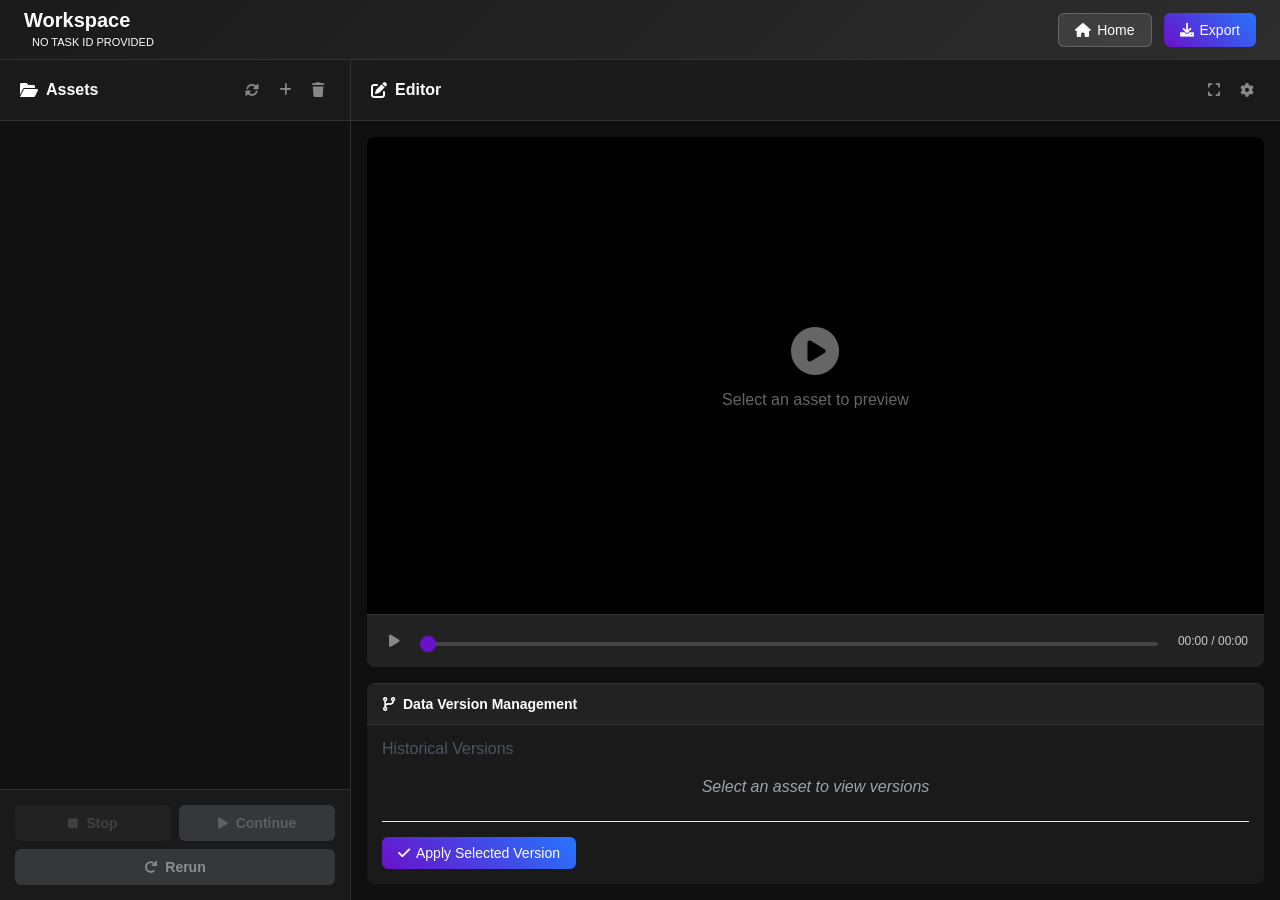
<file: frontend/results.html>
<!--
-----------------------------------------------------------------------------
© 2026 Artalor
Artalor Project — All rights reserved.
Licensed for personal and educational use only.
Commercial use or redistribution prohibited.
See LICENSE.md for full terms.
-----------------------------------------------------------------------------
-->
<!DOCTYPE html>
<html lang="en">
<head>
    <meta charset="UTF-8">
    <meta name="viewport" content="width=device-width, initial-scale=1.0">
    <title>Workspace</title>
    <link rel="stylesheet" href="style.css">
    <link rel="stylesheet" href="https://cdnjs.cloudflare.com/ajax/libs/font-awesome/6.0.0/css/all.min.css">
</head>
<body class="workspace-page">
    <!-- Top Header -->
    <header class="workspace-header">
        <div class="header-left">
            <h1>Workspace</h1>
            <span class="project-status" id="project-status">Loading...</span>
        </div>
        <div class="header-right">
            <button class="btn-secondary" onclick="window.location.href='index.html'">
                <i class="fas fa-home"></i> Home
            </button>
            <button class="btn-primary" id="export-btn">
                <i class="fas fa-download"></i> Export
            </button>
        </div>
    </header>

    <!-- Main Workspace Layout -->
    <div class="workspace-container">
        <!-- Left Panel - Assets -->
        <div class="assets-panel">
            <div class="panel-header">
                <h3><i class="fas fa-folder-open"></i> Assets</h3>
                <div class="panel-controls">
                    <button class="btn-icon" id="refresh-assets" title="Refresh">
                        <i class="fas fa-sync-alt"></i>
                    </button>
                    <button class="btn-icon" id="upload-asset" title="Upload">
                        <i class="fas fa-plus"></i>
                    </button>
                    <button class="btn-icon" id="delete-asset" title="Delete Selected Asset">
                        <i class="fas fa-trash"></i>
                    </button>
                </div>
            </div>
            <div class="assets-content">
                <!-- Workflow Status Indicator -->
                <div class="workflow-status-bar" id="workflow-status-bar" style="display: none;">
                    <div class="status-content">
                        <div class="status-icon">
                            <i class="fas fa-spinner"></i>
                        </div>
                        <div class="status-text">
                            <span class="status-label">Processing</span>
                            <span class="status-detail">Generating assets...</span>
                        </div>
                    </div>
                    <div class="status-progress-bar">
                        <div class="progress-marquee"></div>
                    </div>
                </div>
                <div id="loader" class="loader" style="display: none;"></div>
                <div class="asset-categories" id="asset-categories-container">
                    <!-- Categories will be dynamically rendered here -->
                </div>
            </div>
            <div class="assets-footer" style="padding: 15px; border-top: 1px solid #333; background: #1a1a1a;">
                <div style="display: flex; gap: 8px; margin-bottom: 8px;">
                    <button class="btn-stop" id="stop-btn" disabled style="flex: 1;">
                        <i class="fas fa-stop"></i> Stop
                    </button>
                    <button class="btn-continue" id="continue-btn" disabled style="flex: 1;">
                        <i class="fas fa-play"></i> Continue
                    </button>
                </div>
                <button class="btn-rerun" id="rerun-btn" disabled style="width: 100%; margin-top: 0;">
                    <i class="fas fa-redo"></i> Rerun
                </button>
            </div>
        </div>

        <!-- Right Panel - Editor -->
        <div class="editor-panel">
            <div class="panel-header">
                <h3><i class="fas fa-edit"></i> Editor</h3>
                <div class="panel-controls">
                    <button class="btn-icon" id="fullscreen-preview" title="Fullscreen">
                        <i class="fas fa-expand"></i>
                    </button>
                    <button class="btn-icon" id="preview-settings" title="Settings">
                        <i class="fas fa-cog"></i>
                    </button>
                </div>
            </div>
            
            <!-- Editor Content Container -->
            <div class="editor-content-container">
                <!-- Main Editor Area (Left) -->
                <div class="editor-main-area">
                    <!-- Preview Window -->
                    <div class="preview-window">
                        <div class="preview-container" id="preview-container">
                            <div class="preview-placeholder">
                                <i class="fas fa-play-circle"></i>
                                <p>Select an asset to preview</p>
                            </div>
                        </div>
                        <div class="preview-controls">
                            <button class="btn-icon" id="play-pause">
                                <i class="fas fa-play"></i>
                            </button>
                            <div class="timeline">
                                <input type="range" id="timeline-slider" min="0" max="100" value="0">
                            </div>
                            <span class="time-display" id="time-display">00:00 / 00:00</span>
                        </div>
                    </div>

                    <!-- Data Version Management -->
                    <div class="version-management-section" id="version-management-section">
                        <div class="command-header">
                            <h4><i class="fas fa-code-branch"></i> Data Version Management</h4>
                        </div>
                        <div class="version-content" style="padding: 15px;">
                            <label style="display:block; margin-bottom:10px; color:#4b5563; font-weight:500;">Historical Versions</label>
                            
                            <!-- Versions Grid Container -->
                            <div id="version-grid" class="version-grid" style="display: grid; grid-template-columns: repeat(auto-fill, minmax(80px, 1fr)); gap: 8px; margin-bottom: 15px;">
                                <div class="version-placeholder" style="grid-column: 1 / -1; text-align: center; color: #9ca3af; padding: 10px; font-style: italic;">
                                    Select an asset to view versions
                                </div>
                            </div>

                            <div class="version-actions" style="display: flex; gap: 10px; align-items: center; border-top: 1px solid #e5e7eb; padding-top: 15px;">
                                <button id="apply-version-btn" class="btn-primary" disabled style="display: flex; align-items: center; gap: 6px;">
                                    <i class="fas fa-check"></i> Apply Selected Version
                                </button>
                                <span id="version-status" style="font-size: 0.9em; color: #6b7280;"></span>
                            </div>
                        </div>
                    </div>
                </div>
                
                <!-- Text Preview Panel (Right) -->
                <div class="text-preview-panel" id="text-preview-panel" style="display: none;">
                    <!-- Elastic middle: Asset Details + handle + Workflow Config -->
                    <div class="panel-body-container" id="panel-body-container">
                        <!-- Asset Details Header (collapsible) -->
                        <div class="panel-section-header" id="asset-details-header" title="Click to collapse/expand">
                            <h4><i class="fas fa-sliders-h"></i> Asset Details</h4>
                            <div class="panel-section-header-actions">
                                <i class="fas fa-chevron-up section-toggle-icon" id="asset-details-toggle"></i>
                                <button class="btn-icon" id="close-text-preview" title="Close">
                                    <i class="fas fa-times"></i>
                                </button>
                            </div>
                        </div>
                        <!-- Asset Details Body -->
                        <div class="text-preview-content" id="text-preview-content">
                            <p class="text-preview-placeholder">Select an asset to view details</p>
                        </div>
                        
                        <!-- Resize Handle -->
                        <div class="panel-resize-handle" id="panel-resize-handle" style="display: none;" title="Drag to resize">
                            <div class="resize-handle-grip"></div>
                        </div>
                        
                        <!-- Workflow Config Panel (collapsible) -->
                        <div class="workflow-config-panel" id="workflow-config-panel" style="display: none;">
                            <div class="panel-section-header" id="workflow-config-toggle-header" title="Click to collapse/expand">
                                <h4><i class="fas fa-cog"></i> Workflow Config</h4>
                                <i class="fas fa-chevron-up section-toggle-icon" id="workflow-config-toggle"></i>
                            </div>
                            <div class="workflow-config-content" id="workflow-config-content">
                                <!-- Config parameters will be dynamically loaded here -->
                            </div>
                        </div>
                    </div>
                    
                    <!-- Fixed footer - always at bottom, never affected by resize -->
                    <div class="text-preview-footer">
                        <button class="btn-regenerate" id="regenerate-btn" disabled>
                            <i class="fas fa-sync-alt"></i> Generate New Version
                        </button>
                    </div>
                </div>
            </div>
        </div>
    </div>

    <!-- Fullscreen Modal -->
    <div id="fullscreen-modal" class="modal">
        <span class="close-btn">&times;</span>
        <div class="modal-content" id="modal-content"></div>
    </div>

    <!-- Hidden file input for uploads -->
    <input type="file" id="file-upload" multiple accept="image/*,video/*,audio/*" style="display: none;">

    <script src="results.js"></script>
</body>
</html>
</file>
<file: frontend/style.css>
/*
-----------------------------------------------------------------------------
© 2026 Artalor
Artalor Project — All rights reserved.
Licensed for personal and educational use only.
Commercial use or redistribution prohibited.
See LICENSE.md for full terms.
-----------------------------------------------------------------------------
*/

#particles-js {
    position: fixed;
    top: 0;
    left: 0;
    width: 100%;
    height: 100%;
    background-color: #000000; /* Black background */
    background-repeat: no-repeat;
    background-size: cover;
    background-position: 50% 50%;
    z-index: -1;
    pointer-events: none; /* Allow scroll and click through to page */
}

html, body {
    margin: 0;
    padding: 0;
    width: 100%;
    height: 100%;
    /* Allow page scroll by default; specific pages can override */
    overflow-x: hidden;
    overflow-y: auto;
}

.home-page {
    font-family: -apple-system, BlinkMacSystemFont, 'Segoe UI', Roboto, Helvetica, Arial, sans-serif;
    color: #ffffff; /* Change text to white for contrast */
    position: relative;
    z-index: 1;
    padding: 5vh 20px; /* Adjusted padding */
    display: flex;
    flex-direction: column;
    align-items: center;
    justify-content: flex-start; /* Allow content to extend below the fold */
    min-height: 100vh;
    box-sizing: border-box;
}

.results-page {
    font-family: -apple-system, BlinkMacSystemFont, 'Segoe UI', Roboto, Helvetica, Arial, sans-serif;
    background-color: #121212;
    color: #ffffff;
    margin: 0;
    padding: 10px 20px; /* Reduced top and bottom padding */
}

.home-page .main-container {
    width: 100%;
    max-width: 600px;
    padding: 20px;
    background-color: rgba(255, 255, 255, 0.1); /* Semi-transparent container */
    border-radius: 15px;
    backdrop-filter: blur(10px);
    margin-bottom: 60px; /* Space between blocks */
    flex-shrink: 0; /* Prevent shrinking */
}

.results-page .main-container {
    width: 100%;
    max-width: none; /* Ensure it can expand fully */
    padding: 20px;
}

.header h2 {
    font-size: 24px;
    font-weight: 600;
    margin: 0 0 5px 0;
}

.header p {
    font-size: 18px;
    color: #8e8e93;
    margin: 0 0 30px 0;
}

/* Workflow Toggle */
.workflow-toggle {
    display: flex;
    gap: 8px;
    margin-bottom: 20px;
    background: #f5f5f7;
    border-radius: 10px;
    padding: 4px;
    width: fit-content;
}

.workflow-tab {
    padding: 8px 20px;
    border: none;
    border-radius: 8px;
    background: transparent;
    color: #8e8e93;
    font-size: 14px;
    font-weight: 500;
    cursor: pointer;
    transition: all 0.2s ease;
    display: flex;
    align-items: center;
    gap: 6px;
}

.workflow-tab:hover {
    color: #1d1d1f;
}

.workflow-tab.active {
    background: #fff;
    color: #1d1d1f;
    box-shadow: 0 1px 3px rgba(0,0,0,0.1);
}

#ad-form, #story-form {
    width: 100%;
}

.input-area {
    position: relative;
    border: 1px solid #e5e5ea;
    border-radius: 12px;
    padding: 12px;
    background-color: #fff;
    display: flex;
    flex-direction: column;
    min-height: 100px;
    transition: all 0.3s ease;
}

.input-area.drag-over {
    border: 2px dashed #a855f7;
    background-color: rgba(168, 85, 247, 0.05);
    transform: scale(1.01);
}

textarea {
    border: none;
    background: none;
    resize: none;
    font-size: 16px;
    flex-grow: 1;
    color: #1c1c1e;
    padding: 0;
    margin-bottom: 10px;
}

textarea:focus {
    outline: none;
}

textarea::placeholder {
    color: #aeaeb2;
}

.input-hint {
    font-size: 13px;
    color: #aeaeb2;
    margin-bottom: 8px;
}

.input-actions {
    display: flex;
    justify-content: space-between;
    align-items: center;
}

.icons {
    display: flex;
    align-items: center;
    gap: 12px;
}

.icon-label {
    cursor: pointer;
    color: #8e8e93;
    position: relative;
}

.icon-label:hover {
    color: #1c1c1e;
}

.icon-label[data-tooltip]:hover::after {
    content: attr(data-tooltip);
    position: absolute;
    bottom: calc(100% + 6px);
    left: 50%;
    transform: translateX(-50%);
    background: #1c1c1e;
    color: #fff;
    font-size: 12px;
    padding: 4px 8px;
    border-radius: 4px;
    white-space: nowrap;
    pointer-events: none;
    z-index: 10;
}

#file-name,
#story-file-name {
    font-size: 14px;
    color: #8e8e93;
}

#generate-btn,
#generate-story-btn {
    background: linear-gradient(45deg, #6a11cb 0%, #2575fc 100%);
    border: none;
    border-radius: 8px;
    padding: 10px 20px;
    display: flex;
    justify-content: center;
    align-items: center;
    cursor: pointer;
    color: #ffffff;
    font-size: 16px;
    transition: filter 0.3s ease;
}

#generate-btn:hover,
#generate-story-btn:hover {
    filter: brightness(1.2);
}

#generate-btn:disabled,
#generate-story-btn:disabled {
    cursor: not-allowed;
    opacity: 0.5;
}

/* Model Selection Section */
.models-section {
    margin-top: 20px;
    display: flex;
    flex-direction: row;
    gap: 16px;
}

.model-selector {
    display: flex;
    flex-direction: column;
    gap: 8px;
    flex: 1;
}

.model-selector label {
    display: flex;
    align-items: center;
    gap: 8px;
    font-size: 14px;
    font-weight: 500;
    color: #8e8e93;
}

.model-selector label svg {
    color: #8e8e93;
}

.model-dropdown {
    width: 100%;
    padding: 10px 12px;
    border: 1px solid #e5e5ea;
    border-radius: 8px;
    background-color: #f9f9f9;
    color: #1c1c1e;
    font-size: 14px;
    cursor: pointer;
    transition: all 0.2s ease;
    appearance: none;
    background-image: url("data:image/svg+xml,%3Csvg xmlns='http://www.w3.org/2000/svg' width='12' height='12' viewBox='0 0 24 24' fill='none' stroke='%238e8e93' stroke-width='2' stroke-linecap='round' stroke-linejoin='round'%3E%3Cpolyline points='6 9 12 15 18 9'%3E%3C/polyline%3E%3C/svg%3E");
    background-repeat: no-repeat;
    background-position: right 12px center;
    padding-right: 36px;
}

.model-dropdown:hover {
    border-color: #6a11cb;
    background-color: #ffffff;
}

.model-dropdown:focus {
    outline: none;
    border-color: #6a11cb;
    box-shadow: 0 0 0 3px rgba(106, 17, 203, 0.1);
}

.model-dropdown option {
    padding: 8px;
}

/* Projects Section Block */
.projects-section-block {
    width: 100%;
    max-width: 1200px;
    margin: 0 auto;
    padding: 40px;
    background-color: rgba(255, 255, 255, 0.1); /* Same as main container */
    border-radius: 15px;
    backdrop-filter: blur(10px);
    margin-top: 20px;
}

.section-header {
    text-align: center;
    margin-bottom: 30px;
}

.section-header h3 {
    margin: 0;
    font-size: 24px;
    font-weight: 600;
    color: #ffffff;
    display: flex;
    align-items: center;
    justify-content: center;
    gap: 8px;
}

/* Fancy Showcase Header */
.showcase-header {
    position: relative;
    padding: 20px 40px;
    background: linear-gradient(135deg, rgba(168, 85, 247, 0.15) 0%, rgba(139, 92, 246, 0.1) 50%, rgba(124, 58, 237, 0.15) 100%);
    border-radius: 16px;
    border: 1px solid rgba(168, 85, 247, 0.3);
    box-shadow: 0 8px 32px rgba(168, 85, 247, 0.2);
    margin-bottom: 40px;
}

.showcase-content {
    display: flex;
    align-items: center;
    justify-content: center;
    gap: 20px;
}

.showcase-text {
    display: flex;
    flex-direction: column;
    align-items: flex-start;
}

.showcase-header::before {
    content: '';
    position: absolute;
    inset: 0;
    border-radius: 16px;
    padding: 1px;
    background: linear-gradient(135deg, rgba(168, 85, 247, 0.4), rgba(139, 92, 246, 0.2), rgba(124, 58, 237, 0.4));
    -webkit-mask: linear-gradient(#fff 0 0) content-box, linear-gradient(#fff 0 0);
    -webkit-mask-composite: xor;
    mask: linear-gradient(#fff 0 0) content-box, linear-gradient(#fff 0 0);
    mask-composite: exclude;
    pointer-events: none;
}

.showcase-badge {
    position: relative;
    display: inline-flex;
    align-items: center;
    justify-content: center;
    width: 50px;
    height: 50px;
    background: linear-gradient(135deg, #fbbf24 0%, #f59e0b 50%, #d97706 100%);
    border-radius: 50%;
    flex-shrink: 0;
    box-shadow: 0 4px 20px rgba(251, 191, 36, 0.4), 0 0 40px rgba(251, 191, 36, 0.2);
    animation: showcasePulse 3s ease-in-out infinite;
}

.showcase-badge i {
    font-size: 24px;
    color: #ffffff;
    filter: drop-shadow(0 2px 4px rgba(0, 0, 0, 0.3));
}

.showcase-sparkle {
    position: absolute;
    top: -5px;
    right: -5px;
    font-size: 20px;
    animation: sparkleRotate 4s linear infinite;
}

@keyframes showcasePulse {
    0%, 100% {
        transform: scale(1);
        box-shadow: 0 4px 20px rgba(251, 191, 36, 0.4), 0 0 40px rgba(251, 191, 36, 0.2);
    }
    50% {
        transform: scale(1.05);
        box-shadow: 0 6px 30px rgba(251, 191, 36, 0.6), 0 0 60px rgba(251, 191, 36, 0.3);
    }
}

@keyframes sparkleRotate {
    0% {
        transform: rotate(0deg) scale(1);
        opacity: 1;
    }
    50% {
        transform: rotate(180deg) scale(1.2);
        opacity: 0.8;
    }
    100% {
        transform: rotate(360deg) scale(1);
        opacity: 1;
    }
}

.showcase-header h3 {
    margin: 0;
    font-size: 28px;
    font-weight: 700;
    background: linear-gradient(135deg, #fbbf24 0%, #f59e0b 50%, #fbbf24 100%);
    -webkit-background-clip: text;
    -webkit-text-fill-color: transparent;
    background-clip: text;
    text-shadow: 0 0 30px rgba(251, 191, 36, 0.3);
    letter-spacing: 0.5px;
    display: block;
    justify-content: flex-start;
}

.showcase-subtitle {
    margin: 4px 0 0 0;
    font-size: 13px;
    color: #d1d5db;
    font-weight: 400;
    letter-spacing: 0.5px;
    opacity: 0.9;
}

.projects-grid {
    display: grid;
    grid-template-columns: repeat(3, 1fr);
    gap: 20px;
    max-height: calc(2 * (280px + 20px)); /* Approx height for 2 rows + gap (with thumbnails) */
    overflow-y: auto;
    padding-right: 10px; /* Space for scrollbar */
    margin-bottom: 0;
}

/* Custom Scrollbar Styling */
.projects-grid::-webkit-scrollbar {
    width: 8px;
}

.projects-grid::-webkit-scrollbar-track {
    background: rgba(255, 255, 255, 0.05);
    border-radius: 10px;
}

.projects-grid::-webkit-scrollbar-thumb {
    background: rgba(255, 255, 255, 0.2);
    border-radius: 10px;
}

.projects-grid::-webkit-scrollbar-thumb:hover {
    background: rgba(255, 255, 255, 0.3);
}

@media (max-width: 1200px) {
    .projects-container {
        max-width: 1200px;
        padding: 0 30px;
    }
    
    .projects-grid {
        gap: 25px;
    }
}

@media (max-width: 1024px) {
    .projects-grid {
        grid-template-columns: repeat(2, 1fr);
        gap: 20px;
    }
    
    .projects-container {
        padding: 0 20px;
    }
}

@media (max-width: 768px) {
    .projects-grid {
        grid-template-columns: 1fr;
    }
    
    .section-header h3 {
        font-size: 24px;
    }
    
    .projects-section-fullwidth {
        padding: 40px 0;
    }
}

.project-card {
    background: rgba(255, 255, 255, 0.08);
    border-radius: 16px;
    padding: 0;
    cursor: pointer;
    transition: all 0.4s ease;
    border: 1px solid rgba(255, 255, 255, 0.1);
    backdrop-filter: blur(15px);
    position: relative;
    overflow: hidden;
    height: 280px; /* Increased height for thumbnail */
    display: flex;
    flex-direction: column;
}

.project-card::before {
    content: '';
    position: absolute;
    top: 0;
    left: 0;
    right: 0;
    height: 3px;
    background: linear-gradient(90deg, #6a11cb 0%, #2575fc 100%);
    opacity: 0;
    transition: opacity 0.3s ease;
}

.project-card:hover {
    background: rgba(255, 255, 255, 0.12);
    transform: translateY(-5px);
    box-shadow: 0 15px 40px rgba(0, 0, 0, 0.4);
    border-color: rgba(106, 17, 203, 0.3);
}

.project-card:hover::before {
    opacity: 1;
}

/* Project Thumbnail Styles */
.project-thumbnail {
    width: 100%;
    height: 120px;
    overflow: hidden;
    background: linear-gradient(135deg, #1a1a1a 0%, #2d2d2d 100%);
    flex-shrink: 0;
}

.project-thumbnail img {
    width: 100%;
    height: 100%;
    object-fit: cover;
    opacity: 0;
    transition: opacity 0.3s ease, transform 0.4s ease;
}

.project-thumbnail img.loaded {
    opacity: 1;
}

.project-card:hover .project-thumbnail img {
    transform: scale(1.05);
}

.project-thumbnail.placeholder {
    display: flex;
    align-items: center;
    justify-content: center;
    background: linear-gradient(135deg, #1a1a1a 0%, #2d2d2d 100%);
}

.project-thumbnail.placeholder i {
    font-size: 32px;
    color: #444;
}

/* Project Type Badge */
.project-type-badge {
    position: absolute;
    top: 8px;
    left: 8px;
    padding: 3px 10px;
    border-radius: 20px;
    font-size: 11px;
    font-weight: 600;
    letter-spacing: 0.3px;
    display: inline-flex;
    align-items: center;
    gap: 5px;
    z-index: 2;
    backdrop-filter: blur(8px);
    -webkit-backdrop-filter: blur(8px);
}

.project-type-badge i {
    font-size: 10px;
}

.project-type-badge.type-ad {
    background: rgba(99, 102, 241, 0.25);
    color: #a5b4fc;
    border: 1px solid rgba(99, 102, 241, 0.3);
}

.project-type-badge.type-story {
    background: rgba(236, 72, 153, 0.25);
    color: #f9a8d4;
    border: 1px solid rgba(236, 72, 153, 0.3);
}

.project-thumbnail {
    position: relative;
}

.project-thumbnail.placeholder {
    position: relative;
}

/* Showcase Video Styles */
.showcase-card {
    overflow: hidden;
}

.showcase-video-container {
    position: relative;
    width: 100%;
    height: 180px;
    overflow: hidden;
    border-radius: 16px 16px 0 0;
    background: #000;
}

.showcase-video {
    width: 100%;
    height: 100%;
    object-fit: cover;
    transition: transform 0.3s ease;
}

.showcase-card:hover .showcase-video {
    transform: scale(1.05);
}

.showcase-video-overlay {
    position: absolute;
    top: 0;
    left: 0;
    right: 0;
    bottom: 0;
    display: flex;
    align-items: center;
    justify-content: center;
    background: rgba(0, 0, 0, 0.3);
    transition: opacity 0.3s ease;
}

.showcase-video-overlay i {
    font-size: 48px;
    color: rgba(255, 255, 255, 0.9);
    text-shadow: 0 2px 10px rgba(0, 0, 0, 0.5);
    transition: transform 0.3s ease;
}

.showcase-card:hover .showcase-video-overlay i {
    transform: scale(1.1);
}

.showcase-video-placeholder {
    position: relative;
    width: 100%;
    height: 180px;
    display: flex;
    align-items: center;
    justify-content: center;
    background: linear-gradient(135deg, #1a1a1a 0%, #2d2d2d 100%);
    border-radius: 16px 16px 0 0;
}

.showcase-video-placeholder i {
    font-size: 48px;
    color: #444;
}

/* Project Content Container */
.project-content {
    padding: 16px;
    display: flex;
    flex-direction: column;
    flex: 1;
    justify-content: space-between;
}

.project-header {
    display: flex;
    justify-content: space-between;
    align-items: flex-start;
    margin-bottom: 4px;
}

.project-title {
    font-size: 15px;
    font-weight: 600;
    color: #ffffff;
    margin: 0;
    white-space: nowrap;
    overflow: hidden;
    text-overflow: ellipsis;
    max-width: 180px;
}

.project-status {
    padding: 4px 8px;
    border-radius: 12px;
    font-size: 11px;
    font-weight: 500;
    text-transform: uppercase;
}

.project-status.complete {
    background: rgba(34, 197, 94, 0.2);
    color: #22c55e;
}

.project-status.in_progress {
    background: rgba(251, 191, 36, 0.2);
    color: #fbbf24;
}

.project-description {
    color: #bbb;
    font-size: 13px;
    line-height: 1.4;
    margin: 8px 0;
    display: -webkit-box;
    line-clamp: 2; /* Reduced lines for thumbnail layout */
    -webkit-line-clamp: 2;
    -webkit-box-orient: vertical;
    overflow: hidden;
    flex-grow: 1;
}

.project-meta {
    display: flex;
    justify-content: space-between;
    align-items: center;
    font-size: 12px;
    color: #888;
}

.project-date {
    display: flex;
    align-items: center;
    gap: 4px;
}

.project-assets {
    display: flex;
    align-items: center;
    gap: 4px;
}

.empty-projects {
    text-align: center;
    padding: 40px 20px;
    color: #888;
}

.empty-projects i {
    font-size: 48px;
    margin-bottom: 16px;
    display: block;
    color: #666;
}

.empty-projects p {
    font-size: 16px;
    margin: 0;
}

#status {
    margin-top: 20px;
    text-align: center;
    font-size: 14px;
    color: #333;
}

#result a {
    color: #007bff;
    text-decoration: none;
}

#result a:hover {
    text-decoration: underline;
}

#results-gallery {
    display: block;
}

.gallery-grid {
    display: grid;
    grid-template-columns: repeat(auto-fill, minmax(300px, 1fr));
    gap: 15px;
    margin-bottom: 30px;
}

.loader {
    border: 8px solid #f3f3f3; /* Light grey */
    border-top: 8px solid #3498db; /* Blue */
    border-radius: 50%;
    width: 60px;
    height: 60px;
    animation: spin 2s linear infinite;
    margin: 50px auto;
}

@keyframes spin {
    0% { transform: rotate(0deg); }
    100% { transform: rotate(360deg); }
}

.gallery-item {
    position: relative;
    background-color: #1e1e1e;
    border-radius: 12px;
    display: flex;
    flex-direction: column;
}

.gallery-item.visual {
    overflow: hidden;
    aspect-ratio: 1 / 1;
}

.gallery-item img, .gallery-item video {
    width: 100%;
    height: 100%;
    object-fit: cover;
    display: block;
}

.gallery-item audio {
    width: 100%;
    display: block;
    height: 50px; /* Increased height for better visibility */
    margin-bottom: 10px; /* Add space below the audio player */
}

.expand-btn, .download-btn {
    position: absolute;
    top: 10px;
    background: rgba(0, 0, 0, 0.5);
    color: white;
    border: none;
    border-radius: 50%;
    width: 30px;
    height: 30px;
    cursor: pointer;
    display: flex;
    justify-content: center;
    align-items: center;
    opacity: 0;
    transition: opacity 0.3s;
    text-decoration: none;
}

.expand-btn {
    right: 10px;
}

.download-btn {
    left: 10px;
}

.video-item .download-btn {
    left: auto;
    right: 10px;
}

.gallery-item:hover .expand-btn,
.gallery-item:hover .download-btn {
    opacity: 1;
}

.modal {
    display: none;
    position: fixed;
    z-index: 1000;
    left: 0;
    top: 0;
    width: 100%;
    height: 100%;
    overflow: auto;
    background-color: rgba(0,0,0,0.9);
}

.modal-content {
    margin: auto;
    display: block;
    width: 80%;
    max-width: 700px;
    position: absolute;
    top: 50%;
    left: 50%;
    transform: translate(-50%, -50%);
}

.close-btn {
    position: absolute;
    top: 15px;
    right: 35px;
    color: #f1f1f1;
    font-size: 40px;
    font-weight: bold;
    cursor: pointer;
}

.gallery-item h3 {
    margin: 10px;
    font-size: 16px;
}

.asset-name {
    position: absolute;
    bottom: 0;
    left: 0;
    right: 0;
    background: rgba(0, 0, 0, 0.6);
    color: white;
    padding: 8px;
    font-size: 12px;
    text-align: center;
    white-space: nowrap;
    overflow: hidden;
    text-overflow: ellipsis;
    opacity: 0;
    transition: opacity 0.3s ease;
    border-bottom-left-radius: 12px;
    border-bottom-right-radius: 12px;
}

.gallery-item:hover .asset-name {
    opacity: 1;
}

/* ===== WORKSPACE PAGE STYLES ===== */
.workspace-page {
    font-family: -apple-system, BlinkMacSystemFont, 'Segoe UI', Roboto, Helvetica, Arial, sans-serif;
    background-color: #0a0a0a;
    color: #ffffff;
    margin: 0;
    padding: 0;
    height: 100vh;
    overflow: hidden;
}

/* Workspace Header */
.workspace-header {
    background: linear-gradient(135deg, #1a1a1a 0%, #2d2d2d 100%);
    border-bottom: 1px solid #333;
    padding: 12px 24px;
    display: flex;
    justify-content: space-between;
    align-items: center;
    height: 60px;
    box-sizing: border-box;
}

.header-left h1 {
    margin: 0;
    font-size: 20px;
    font-weight: 600;
    color: #ffffff;
}

.header-right {
    display: flex;
    gap: 12px;
}

/* Button Styles */
.btn-primary {
    background: linear-gradient(45deg, #6a11cb 0%, #2575fc 100%);
    border: none;
    border-radius: 6px;
    padding: 8px 16px;
    color: white;
    font-size: 14px;
    cursor: pointer;
    display: flex;
    align-items: center;
    gap: 6px;
    transition: filter 0.3s ease;
}

.btn-primary:hover {
    filter: brightness(1.2);
}

.btn-secondary {
    background: rgba(255, 255, 255, 0.1);
    border: 1px solid rgba(255, 255, 255, 0.2);
    border-radius: 6px;
    padding: 8px 16px;
    color: white;
    font-size: 14px;
    cursor: pointer;
    display: flex;
    align-items: center;
    gap: 6px;
    transition: background 0.3s ease;
}

.btn-secondary:hover {
    background: rgba(255, 255, 255, 0.2);
}

.btn-icon {
    background: transparent;
    border: none;
    color: #888;
    font-size: 14px;
    cursor: pointer;
    padding: 6px;
    border-radius: 4px;
    transition: color 0.3s ease, background 0.3s ease;
}

.btn-icon:hover {
    color: #fff;
    background: rgba(255, 255, 255, 0.1);
}

/* Main Workspace Container */
.workspace-container {
    display: flex;
    height: calc(100vh - 60px);
    overflow: hidden;
}

/* Assets Panel */
.assets-panel {
    width: 350px;
    background: #111;
    border-right: 1px solid #333;
    display: flex;
    flex-direction: column;
}

.panel-header {
    padding: 16px 20px;
    border-bottom: 1px solid #333;
    display: flex;
    justify-content: space-between;
    align-items: center;
    background: #1a1a1a;
}

.panel-header h3 {
    margin: 0;
    font-size: 16px;
    font-weight: 600;
    display: flex;
    align-items: center;
    gap: 8px;
}

.panel-controls {
    display: flex;
    gap: 8px;
}

.assets-content {
    flex: 1;
    overflow-y: auto;
    padding: 16px;
}

/* Workflow Status Bar */
.workflow-status-bar {
    margin-bottom: 16px;
    padding: 12px 16px;
    border-radius: 12px;
    background: rgba(59, 130, 246, 0.1);
    border: 1px solid rgba(59, 130, 246, 0.3);
    transition: all 0.3s ease;
}

.workflow-status-bar.running {
    background: rgba(59, 130, 246, 0.1);
    border-color: rgba(59, 130, 246, 0.3);
}

.workflow-status-bar.success {
    background: rgba(34, 197, 94, 0.1);
    border-color: rgba(34, 197, 94, 0.3);
}

.workflow-status-bar.error {
    background: rgba(239, 68, 68, 0.1);
    border-color: rgba(239, 68, 68, 0.3);
}

.workflow-status-bar.stopped {
    background: rgba(251, 191, 36, 0.1);
    border-color: rgba(251, 191, 36, 0.3);
}

.workflow-status-bar .status-content {
    display: flex;
    align-items: center;
    gap: 12px;
    margin-bottom: 10px;
}

.workflow-status-bar .status-icon {
    width: 32px;
    height: 32px;
    border-radius: 50%;
    display: flex;
    align-items: center;
    justify-content: center;
    font-size: 14px;
    flex-shrink: 0;
}

.workflow-status-bar.running .status-icon {
    background: rgba(59, 130, 246, 0.2);
    color: #3b82f6;
}

.workflow-status-bar.running .status-icon i {
    animation: spin 1s linear infinite;
}

.workflow-status-bar.success .status-icon {
    background: rgba(34, 197, 94, 0.2);
    color: #22c55e;
}

.workflow-status-bar.error .status-icon {
    background: rgba(239, 68, 68, 0.2);
    color: #ef4444;
}

.workflow-status-bar.stopped .status-icon {
    background: rgba(251, 191, 36, 0.2);
    color: #fbbf24;
}

@keyframes spin {
    from { transform: rotate(0deg); }
    to { transform: rotate(360deg); }
}

.workflow-status-bar .status-text {
    display: flex;
    flex-direction: column;
    gap: 2px;
    flex: 1;
    min-width: 0;
}

.workflow-status-bar .status-label {
    font-size: 14px;
    font-weight: 600;
    color: #ffffff;
}

.workflow-status-bar .status-detail {
    font-size: 12px;
    color: #9ca3af;
    white-space: nowrap;
    overflow: hidden;
    text-overflow: ellipsis;
}

.workflow-status-bar .status-progress-bar {
    height: 4px;
    background: rgba(255, 255, 255, 0.1);
    border-radius: 2px;
    overflow: hidden;
}

.workflow-status-bar .progress-marquee {
    height: 100%;
    width: 30%;
    border-radius: 2px;
    animation: marquee 1.5s ease-in-out infinite;
}

.workflow-status-bar.running .progress-marquee {
    background: linear-gradient(90deg, #3b82f6, #60a5fa, #3b82f6);
}

.workflow-status-bar.success .progress-marquee {
    width: 100%;
    background: #22c55e;
    animation: none;
}

.workflow-status-bar.error .progress-marquee {
    width: 100%;
    background: #ef4444;
    animation: none;
}

.workflow-status-bar.stopped .progress-marquee {
    width: 60%;
    background: #fbbf24;
    animation: none;
}

@keyframes marquee {
    0% {
        transform: translateX(-100%);
    }
    100% {
        transform: translateX(400%);
    }
}

.asset-categories {
    display: flex;
    flex-direction: column;
    gap: 20px;
}

.asset-category {
    background: #1a1a1a;
    border-radius: 8px;
    overflow: hidden;
}

.category-header {
    padding: 12px 16px;
    background: #222;
    display: flex;
    align-items: center;
    justify-content: space-between;
    font-weight: 500;
    font-size: 14px;
    cursor: pointer;
    user-select: none;
    transition: background 0.2s ease;
}

.category-header:hover {
    background: #2a2a2a;
}

.category-header-left {
    display: flex;
    align-items: center;
    gap: 8px;
}

.category-toggle {
    font-size: 12px;
    color: #888;
    transition: transform 0.3s ease, color 0.2s ease;
    min-width: 14px;
}

.category-header:hover .category-toggle {
    color: #aaa;
}

.category-count {
    background: #333;
    color: #ccc;
    padding: 2px 8px;
    border-radius: 12px;
    font-size: 12px;
}

/* Special styling for Output category */
#output-category .category-header {
    background: linear-gradient(135deg, #6a11cb 0%, #2575fc 100%);
    color: #fff;
}

#output-category .category-count {
    background: rgba(255, 255, 255, 0.2);
    color: #fff;
}

#output-category {
    border: 1px solid rgba(106, 17, 203, 0.3);
    background: rgba(106, 17, 203, 0.05);
}

.asset-grid {
    display: grid;
    grid-template-columns: repeat(auto-fill, minmax(80px, 1fr));
    gap: 8px;
    padding: 12px;
    overflow: hidden;
    transition: max-height 0.3s ease, padding 0.3s ease;
}

/* Collapsed state */
.asset-category.collapsed .asset-grid {
    max-height: 0 !important;
    padding-top: 0;
    padding-bottom: 0;
}

.asset-item {
    aspect-ratio: 1;
    background: #333;
    border-radius: 6px;
    overflow: hidden; /* Keep images contained */
    cursor: pointer;
    position: relative; /* Essential for absolute positioned tooltip */
    transition: transform 0.2s ease, box-shadow 0.2s ease;
}

.asset-item:hover {
    transform: scale(1.05);
    box-shadow: 0 4px 12px rgba(0, 0, 0, 0.3);
    z-index: 10;
}

.asset-filename {
    position: absolute;
    bottom: 0;
    left: 0;
    right: 0;
    background: linear-gradient(transparent, rgba(0, 0, 0, 0.8));
    color: #fff;
    padding: 8px 4px 4px 4px;
    font-size: 10px;
    font-weight: 500;
    text-align: center;
    white-space: nowrap;
    overflow: hidden;
    text-overflow: ellipsis;
    border-bottom-left-radius: 6px;
    border-bottom-right-radius: 6px;
    pointer-events: none;
    z-index: 2;
}

.asset-item.selected {
    border: 2px solid #6a11cb;
    transform: scale(1.05);
}

.asset-item img,
.asset-item video {
    width: 100%;
    height: 100%;
    object-fit: cover;
}

.asset-item .asset-type {
    position: absolute;
    top: 4px;
    right: 4px;
    background: rgba(0, 0, 0, 0.7);
    color: white;
    padding: 2px 6px;
    border-radius: 4px;
    font-size: 10px;
}

/* Dirty badge (used for placeholders and real assets) */
.asset-item .dirty-badge {
    position: absolute;
    top: 4px;
    left: 4px; /* keep away from .asset-type (top-right) */
    width: 18px;
    height: 18px;
    display: flex;
    align-items: center;
    justify-content: center;
    border-radius: 999px;
    background: rgba(245, 158, 11, 0.95); /* amber */
    color: #111827;
    box-shadow: 0 2px 6px rgba(0, 0, 0, 0.35);
    z-index: 3;
    pointer-events: none;
}

.asset-item .dirty-badge i {
    font-size: 10px;
}

.asset-item.dirty {
    outline: 2px solid rgba(245, 158, 11, 0.6);
    outline-offset: -2px;
}

/* Editor Panel */
.editor-panel {
    flex: 1;
    background: #0f0f0f;
    display: flex;
    flex-direction: column;
    min-height: 0;
    overflow: hidden;
}

/* Editor Content Container - Horizontal Layout */
.editor-content-container {
    flex: 1;
    display: flex;
    flex-direction: row;
    gap: 0;
    overflow: hidden;
    min-height: 0;
}

/* Main Editor Area (Left) - 80% width (4 out of 5) */
.editor-main-area {
    flex: 4;
    display: flex;
    flex-direction: column;
    min-width: 0; /* Prevents flex item from overflowing */
    min-height: 0; /* Ensures proper vertical flex sizing */
}

/* Text Preview Panel (Right) - 20% width (1 out of 5) */
.text-preview-panel {
    flex: 1;
    background: #1a1a1a;
    border-left: 1px solid #333;
    display: flex;
    flex-direction: column;
    min-width: 200px;
    max-width: 400px;
    min-height: 0;
    overflow: hidden;
}

/* Middle container: takes all space between panel top and footer */
.panel-body-container {
    flex: 1;
    min-height: 0;
    display: flex;
    flex-direction: column;
    overflow: hidden;
}

/* Collapsible Section Headers (shared by Asset Details + Workflow Config) */
.panel-section-header {
    display: flex;
    justify-content: space-between;
    align-items: center;
    padding: 10px 16px;
    border-bottom: 1px solid #333;
    background: #222;
    flex-shrink: 0;
    cursor: pointer;
    user-select: none;
    transition: background 0.15s;
}

.panel-section-header:hover {
    background: #2a2a2a;
}

.panel-section-header h4 {
    margin: 0;
    font-size: 13px;
    font-weight: 500;
    color: #fff;
    display: flex;
    align-items: center;
    gap: 8px;
}

.panel-section-header-actions {
    display: flex;
    align-items: center;
    gap: 6px;
}

.section-toggle-icon {
    color: #888;
    font-size: 11px;
    transition: transform 0.2s;
}

.section-toggle-icon.collapsed {
    transform: rotate(180deg);
}

/* Asset Details Body */
.text-preview-content {
    padding: 16px;
    color: #e5e5e5;
    overflow-y: auto;
    flex: 1 1 40%;
    min-height: 0;
}

.text-preview-content.collapsed {
    display: none !important;
}

.text-preview-placeholder {
    color: #666;
    font-style: italic;
    text-align: center;
    margin: 20px 0;
}

.text-preview-segment {
    margin-bottom: 12px;
    padding: 12px;
    background: #222;
    border-radius: 6px;
    border-left: 3px solid #3b82f6;
}

.text-preview-segment-label {
    font-size: 11px;
    color: #888;
    text-transform: uppercase;
    letter-spacing: 0.5px;
    margin-bottom: 6px;
    font-weight: 600;
}

.text-preview-image-type {
    font-size: 12px;
    color: #3b82f6;
    margin-bottom: 8px;
    font-weight: 500;
}

.text-preview-mood-label {
    font-size: 12px;
    color: #888;
    margin-bottom: 6px;
    margin-top: 8px;
    font-weight: 500;
}

.text-preview-segment-text {
    font-size: 15px;
    line-height: 1.5;
    color: #fff;
    margin-bottom: 8px;
    font-weight: 600;
}

.text-preview-segment-text.editable {
    cursor: text;
    padding: 8px;
    border-radius: 4px;
    transition: all 0.2s ease;
}

.text-preview-segment-text.editable:hover {
    background: rgba(59, 130, 246, 0.05);
    outline: 1px solid rgba(59, 130, 246, 0.3);
}

.text-preview-segment-text.editing {
    background: rgba(59, 130, 246, 0.1);
    outline: 2px solid #3b82f6;
    box-shadow: 0 0 0 3px rgba(59, 130, 246, 0.1);
}

.text-preview-segment-timing {
    font-size: 12px;
    color: #888;
    font-style: italic;
}

.text-preview-overlay {
    font-size: 13px;
    color: #a3a3a3;
    margin-top: 8px;
    padding: 8px;
    background: #1a1a1a;
    border-radius: 4px;
    border-left: 2px solid #10b981;
}

.text-preview-camera {
    font-size: 12px;
    color: #888;
    margin-top: 6px;
    font-style: italic;
}

.text-preview-field {
    font-size: 13px;
    color: #b3b3b3;
    margin-top: 8px;
    padding: 6px 0;
    border-top: 1px solid #2a2a2a;
}

.text-preview-field strong {
    color: #3b82f6;
    margin-right: 6px;
    font-weight: 600;
}

.text-preview-footer {
    padding: 12px 16px;
    border-top: 1px solid #333;
    background: #1a1a1a;
    flex-shrink: 0;
}

.btn-regenerate {
    width: 100%;
    padding: 10px 16px;
    background: #2a2a2a;
    color: #666;
    border: none;
    border-radius: 6px;
    font-size: 14px;
    font-weight: 600;
    cursor: not-allowed;
    transition: all 0.2s ease;
    display: flex;
    align-items: center;
    justify-content: center;
    gap: 8px;
}

.btn-regenerate.active {
    background: linear-gradient(135deg, #3b82f6 0%, #2563eb 100%);
    color: white;
    cursor: pointer;
}

.btn-regenerate.active:hover:not(:disabled) {
    background: linear-gradient(135deg, #2563eb 0%, #1d4ed8 100%);
    transform: translateY(-1px);
    box-shadow: 0 4px 12px rgba(59, 130, 246, 0.3);
}

.btn-regenerate.active:active:not(:disabled) {
    transform: translateY(0);
}

.btn-regenerate:disabled {
    opacity: 1;
    cursor: not-allowed;
}

.btn-regenerate i {
    font-size: 13px;
}

.btn-rerun {
    width: 100%;
    padding: 10px 16px;
    background: linear-gradient(135deg, #a855f7 0%, #9333ea 100%);
    color: white;
    border: none;
    border-radius: 6px;
    font-size: 14px;
    font-weight: 600;
    cursor: pointer;
    transition: all 0.2s ease;
    display: flex;
    align-items: center;
    justify-content: center;
    gap: 8px;
    margin-top: 8px;
}

.btn-rerun:hover:not(:disabled) {
    background: linear-gradient(135deg, #9333ea 0%, #7e22ce 100%);
    transform: translateY(-1px);
    box-shadow: 0 4px 12px rgba(168, 85, 247, 0.3);
}

.btn-rerun:active:not(:disabled) {
    transform: translateY(0);
}

.btn-rerun.active {
    background: linear-gradient(135deg, #a855f7 0%, #9333ea 100%);
    color: white;
    cursor: pointer;
}

.btn-rerun.active:hover:not(:disabled) {
    background: linear-gradient(135deg, #9333ea 0%, #7e22ce 100%);
    transform: translateY(-1px);
    box-shadow: 0 4px 12px rgba(168, 85, 247, 0.3);
}

.btn-rerun.active:active:not(:disabled) {
    transform: translateY(0);
}

.btn-rerun:disabled {
    opacity: 0.5;
    cursor: not-allowed;
    background: #4a5568 !important;
    filter: grayscale(0.8);
}

.btn-rerun i {
    font-size: 13px;
}

/* Stop and Continue Buttons */
.btn-stop {
    padding: 10px 16px;
    background: linear-gradient(135deg, #ef4444 0%, #dc2626 100%);
    color: white;
    border: none;
    border-radius: 6px;
    font-size: 14px;
    font-weight: 600;
    cursor: pointer;
    transition: all 0.2s ease;
    display: flex;
    align-items: center;
    justify-content: center;
    gap: 8px;
}

.btn-stop:hover:not(:disabled) {
    background: linear-gradient(135deg, #dc2626 0%, #b91c1c 100%);
    transform: translateY(-1px);
    box-shadow: 0 4px 12px rgba(239, 68, 68, 0.3);
}

.btn-stop:active:not(:disabled) {
    transform: translateY(0);
}

.btn-stop:disabled {
    background: #2a2a2a;
    color: #666;
    cursor: not-allowed;
    opacity: 0.5;
}

.btn-stop i {
    font-size: 13px;
}

.btn-continue {
    padding: 10px 16px;
    background: linear-gradient(135deg, #10b981 0%, #059669 100%);
    color: white;
    border: none;
    border-radius: 6px;
    font-size: 14px;
    font-weight: 600;
    cursor: pointer;
    transition: all 0.2s ease;
    display: flex;
    align-items: center;
    justify-content: center;
    gap: 8px;
}

.btn-continue:hover:not(:disabled) {
    background: linear-gradient(135deg, #059669 0%, #047857 100%);
    transform: translateY(-1px);
    box-shadow: 0 4px 12px rgba(16, 185, 129, 0.3);
}

.btn-continue:active:not(:disabled) {
    transform: translateY(0);
}

.btn-continue:disabled {
    background: #4a5568 !important;
    color: #9ca3af;
    cursor: not-allowed;
    opacity: 0.5;
    filter: grayscale(0.8);
}

.btn-continue i {
    font-size: 13px;
}

/* Preview Window */
.preview-window {
    flex: 1;
    display: flex;
    flex-direction: column;
    margin: 16px;
    background: #1a1a1a;
    border-radius: 8px;
    overflow: hidden;
    min-height: 0; /* Important for proper flex sizing */
}

.preview-container {
    flex: 1;
    display: flex;
    align-items: center;
    justify-content: center;
    background: #000;
    position: relative;
    min-height: 0; /* Important for proper flex sizing */
    overflow: hidden;
}

.preview-placeholder {
    text-align: center;
    color: #666;
}

.preview-placeholder i {
    font-size: 48px;
    margin-bottom: 12px;
    display: block;
}

.preview-container img,
.preview-container video {
    max-width: 100%;
    max-height: 100%;
    width: auto;
    height: auto;
    object-fit: contain;
    display: block;
}

.preview-controls {
    background: #222;
    padding: 12px 16px;
    display: flex;
    align-items: center;
    gap: 12px;
    border-top: 1px solid #333;
}

.timeline {
    flex: 1;
}

.timeline input[type="range"] {
    width: 100%;
    height: 4px;
    background: #444;
    border-radius: 2px;
    outline: none;
    appearance: none;
    -webkit-appearance: none;
}

.timeline input[type="range"]::-webkit-slider-thumb {
    -webkit-appearance: none;
    width: 16px;
    height: 16px;
    background: #6a11cb;
    border-radius: 50%;
    cursor: pointer;
}

.time-display {
    font-size: 12px;
    color: #ccc;
    min-width: 80px;
    text-align: right;
}

/* Command Section */
.command-section {
    background: #1a1a1a;
    border-top: 1px solid #333;
    margin: 0 16px 16px 16px;
    border-radius: 8px;
    overflow: hidden;
}

.command-header {
    padding: 12px 16px;
    background: #222;
    display: flex;
    justify-content: space-between;
    align-items: center;
    border-bottom: 1px solid #333;
}

.command-header h4 {
    margin: 0;
    font-size: 14px;
    font-weight: 600;
    display: flex;
    align-items: center;
    gap: 8px;
}

.command-input-area {
    padding: 16px;
}

.command-suggestions {
    display: flex;
    flex-wrap: wrap;
    gap: 8px;
    margin-bottom: 12px;
}

.suggestion-btn {
    background: rgba(106, 17, 203, 0.2);
    border: 1px solid rgba(106, 17, 203, 0.3);
    color: #ccc;
    padding: 6px 12px;
    border-radius: 16px;
    font-size: 12px;
    cursor: pointer;
    transition: all 0.3s ease;
}

.suggestion-btn:hover {
    background: rgba(106, 17, 203, 0.3);
    color: #fff;
}

.command-input-container {
    display: flex;
    gap: 12px;
    align-items: flex-end;
}

.command-input-container textarea {
    flex: 1;
    background: #333;
    border: 1px solid #444;
    border-radius: 6px;
    padding: 12px;
    color: #fff;
    font-size: 14px;
    resize: none;
    font-family: inherit;
}

.command-input-container textarea:focus {
    outline: none;
    border-color: #6a11cb;
}

.command-input-container textarea::placeholder {
    color: #666;
}

.command-status {
    padding: 12px 16px;
    font-size: 12px;
    color: #888;
    border-top: 1px solid #333;
    background: #111;
}

/* Panel Resize Handle */
.panel-resize-handle {
    flex-shrink: 0;
    height: 6px;
    background: #333;
    cursor: ns-resize;
    display: flex;
    align-items: center;
    justify-content: center;
    transition: background 0.15s;
    user-select: none;
}

.panel-resize-handle:hover,
.panel-resize-handle.dragging {
    background: #3b82f6;
}

.resize-handle-grip {
    width: 32px;
    height: 2px;
    background: #666;
    border-radius: 1px;
}

.panel-resize-handle:hover .resize-handle-grip,
.panel-resize-handle.dragging .resize-handle-grip {
    background: #fff;
}

/* Workflow Config Panel */
.workflow-config-panel {
    background: #1a1a1a;
    min-height: 0;
    flex: 1 1 60%;
    display: flex;
    flex-direction: column;
    overflow: hidden;
}

#asset-details-header h4 i {
    color: #3b82f6;
}

.workflow-config-panel .panel-section-header h4 i {
    color: #10b981;
}

.workflow-config-content {
    padding: 16px;
    overflow-y: auto;
    flex: 1 1 0;
    min-height: 0;
}

.workflow-config-content.collapsed {
    display: none !important;
}

/* When a panel section is collapsed, don't let it grow */
.text-preview-content.collapsed + .panel-resize-handle {
    display: none !important;
}

.workflow-config-panel.panel-collapsed {
    flex: 0 0 auto !important;
}

.config-param {
    margin-bottom: 16px;
}

.config-param-label {
    font-size: 12px;
    color: #888;
    margin-bottom: 6px;
    font-weight: 500;
    display: block;
}

.config-param-select,
.config-param-input,
.config-model-select {
    width: 100%;
    background: #333;
    border: 1px solid #444;
    border-radius: 6px;
    padding: 8px 12px;
    color: #fff;
    font-size: 13px;
    transition: all 0.2s ease;
    font-family: inherit;
}

.config-param-select,
.config-model-select {
    cursor: pointer;
}

.config-param-input {
    cursor: text;
}

.config-model-select {
    border-color: #10b981;
    background: #2a4a3f;
    font-weight: 600;
}

.config-param-select:hover,
.config-param-input:hover,
.config-model-select:hover {
    border-color: #10b981;
    background: #3a3a3a;
}

.config-model-select:hover {
    background: #345a4a;
}

.config-param-select:focus,
.config-param-input:focus,
.config-model-select:focus {
    outline: none;
    border-color: #10b981;
    box-shadow: 0 0 0 3px rgba(16, 185, 129, 0.1);
}

.config-model-info {
    font-size: 11px;
    color: #666;
    margin-top: 4px;
    font-style: italic;
}

/* Version Management Styles */
.version-management-section {
    background: #1a1a1a;
    border-top: 1px solid #333;
    margin: 0 16px 16px 16px;
    border-radius: 8px;
    overflow: hidden;
}

.version-btn {
    padding: 6px 12px;
    border: 1px solid #444;
    background: rgba(255, 255, 255, 0.05);
    color: #ccc;
    border-radius: 6px;
    font-size: 12px;
    cursor: pointer;
    transition: all 0.2s ease;
    display: flex;
    align-items: center;
    justify-content: center;
    gap: 6px;
}

.version-btn:hover {
    background: rgba(255, 255, 255, 0.1);
    border-color: #666;
    color: #fff;
}

.version-btn.active-version {
    background: rgba(16, 185, 129, 0.1);
    border-color: #10b981;
    color: #10b981;
}

.version-btn.selected-version {
    background: linear-gradient(45deg, #6a11cb 0%, #2575fc 100%);
    border: none;
    color: white;
    box-shadow: 0 2px 8px rgba(106, 17, 203, 0.3);
}

/* Version used in last successful workflow run (baseline) */
.version-btn.last-run-version {
    border-color: #f59e0b;
    background: rgba(245, 158, 11, 0.12);
    color: #fbbf24;
}

/* Responsive Design */
@media (max-width: 1024px) {
    .assets-panel {
        width: 300px;
    }
    
    .asset-grid {
        grid-template-columns: repeat(auto-fill, minmax(60px, 1fr));
    }
}

@media (max-width: 768px) {
    /* --- Home page --- */
    .home-page {
        padding: 3vh 10px;
    }

    .home-page .main-container {
        max-width: 100%;
        padding: 16px;
        margin-bottom: 30px;
    }

    .header h2 {
        font-size: 20px;
    }

    .header p {
        font-size: 15px;
        margin-bottom: 20px;
    }

    .models-section {
        flex-direction: column;
        gap: 12px;
    }

    .model-selector {
        flex: none;
        width: 100%;
    }

    .projects-section-block {
        padding: 20px 16px;
        margin-top: 12px;
    }

    .projects-grid {
        grid-template-columns: 1fr;
    }

    .section-header h3 {
        font-size: 20px;
    }

    .showcase-header {
        padding: 14px 16px;
        margin-bottom: 24px;
    }

    .showcase-header h3 {
        font-size: 22px;
    }

    .showcase-badge {
        width: 40px;
        height: 40px;
    }

    .showcase-badge i {
        font-size: 18px;
    }

    /* --- Workspace page --- */
    .workspace-header {
        padding: 10px 12px;
        height: auto;
        min-height: 50px;
        flex-wrap: wrap;
        gap: 8px;
    }

    .header-left h1 {
        font-size: 16px;
    }

    .header-right {
        gap: 8px;
    }

    .header-right .btn-primary,
    .header-right .btn-secondary {
        padding: 6px 10px;
        font-size: 12px;
    }

    .workspace-container {
        flex-direction: column;
        height: auto;
        min-height: calc(100vh - 50px);
        overflow-y: auto;
    }

    .workspace-page {
        height: auto;
        overflow: auto;
    }

    .assets-panel {
        width: 100%;
        max-height: 45vh;
        border-right: none;
        border-bottom: 1px solid #333;
    }

    .editor-panel {
        min-height: 55vh;
    }

    .editor-content-container {
        flex-direction: column;
    }

    .text-preview-panel {
        min-width: 0;
        max-width: none;
        border-left: none;
        border-top: 1px solid #333;
        max-height: 50vh;
    }

    .preview-window {
        margin: 8px;
        min-height: 200px;
    }

    .preview-controls {
        padding: 8px 10px;
        gap: 8px;
    }

    .time-display {
        min-width: 60px;
        font-size: 11px;
    }

    .version-management-section {
        margin: 0 8px 8px 8px;
    }

    .asset-grid {
        grid-template-columns: repeat(auto-fill, minmax(60px, 1fr));
        gap: 6px;
        padding: 8px;
    }

    .assets-footer {
        padding: 10px !important;
    }

    .panel-header {
        padding: 12px 14px;
    }

    .panel-header h3 {
        font-size: 14px;
    }

    .text-preview-content {
        padding: 12px;
    }

    .text-preview-footer {
        padding: 10px 12px;
    }

    .btn-regenerate,
    .btn-rerun,
    .btn-stop,
    .btn-continue {
        padding: 8px 12px;
        font-size: 13px;
    }

    /* Modal adjustments */
    .modal-content {
        width: 95%;
    }
}

@media (max-width: 480px) {
    .home-page {
        padding: 2vh 6px;
    }

    .home-page .main-container {
        padding: 12px;
        border-radius: 10px;
    }

    textarea {
        font-size: 14px;
    }

    #generate-btn,
    #generate-story-btn {
        padding: 8px 14px;
        font-size: 14px;
    }

    .input-area {
        padding: 10px;
        min-height: 80px;
    }

    .workflow-toggle {
        width: 100%;
    }

    .workflow-tab {
        flex: 1;
        justify-content: center;
        padding: 8px 12px;
        font-size: 13px;
    }

    .project-card {
        height: auto;
        min-height: 200px;
    }

    .project-thumbnail {
        height: 100px;
    }

    .showcase-video-container {
        height: 140px;
    }

    .showcase-content {
        gap: 12px;
    }

    /* Workspace on very small screens */
    .assets-panel {
        max-height: 40vh;
    }

    .preview-window {
        min-height: 160px;
    }

    .asset-grid {
        grid-template-columns: repeat(auto-fill, minmax(50px, 1fr));
    }

    .workspace-header {
        padding: 8px 10px;
    }

    .header-left h1 {
        font-size: 14px;
    }
}

/* Site Footer */
.site-footer {
    width: 100%;
    padding: 24px 20px;
    margin-top: 60px;
    background: rgba(255, 255, 255, 0.05);
    border-top: 1px solid rgba(255, 255, 255, 0.1);
    backdrop-filter: blur(10px);
}

.footer-content {
    max-width: 1200px;
    margin: 0 auto;
    text-align: center;
}

.footer-copyright,
.footer-contact {
    margin: 4px 0;
    font-size: 12px;
    color: #888;
    line-height: 1.6;
}

.footer-contact a {
    color: #3b82f6;
    text-decoration: none;
    transition: color 0.2s ease;
}

.footer-contact a:hover {
    color: #60a5fa;
    text-decoration: underline;
}
</file>
